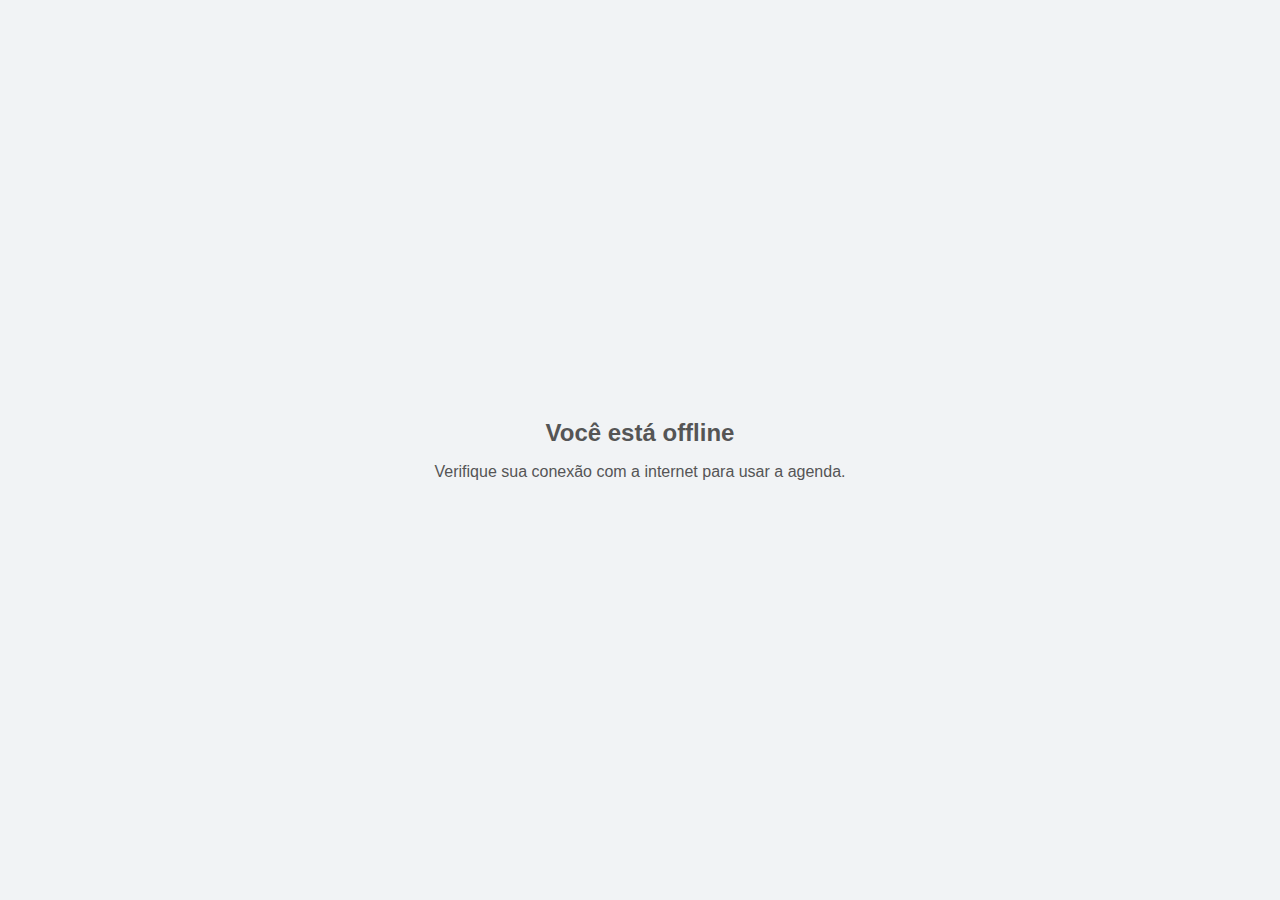
<file: offline.html>
<!DOCTYPE html>
<html lang="pt-BR">
<head>
    <meta charset="UTF-8">
    <meta name="viewport" content="width=device-width, initial-scale=1.0">
    <title>Agenda - Offline</title>
    <style>
        body {
            font-family: 'Roboto', sans-serif;
            background-color: #f1f3f5;
            color: #555;
            display: flex;
            justify-content: center;
            align-items: center;
            height: 100vh;
            margin: 0;
            text-align: center;
        }
        .container {
            padding: 2rem;
        }
        h1 {
            font-size: 1.5rem;
        }
    </style>
</head>
<body>
    <div class="container">
        <h1>Você está offline</h1>
        <p>Verifique sua conexão com a internet para usar a agenda.</p>
    </div>
</body>
</html>
</file>
